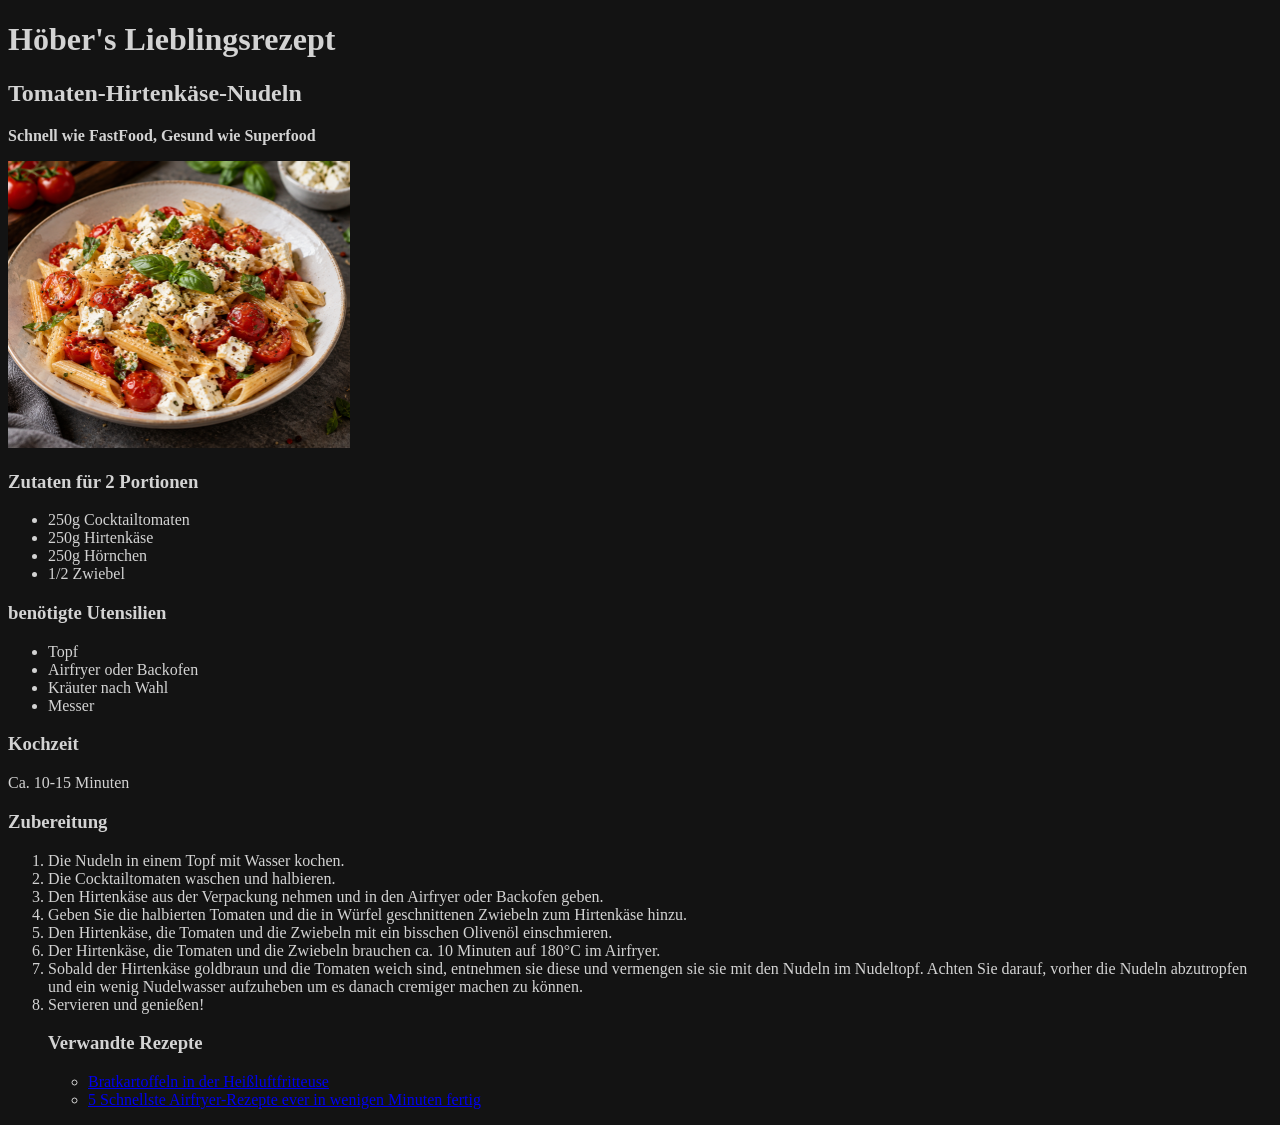
<file: 2026-09-23 - HTML Kochrezept/index.html>
<!DOCTYPE html>
<html lang="en">
<head>
    <meta charset="UTF-8">
    <meta name="Höber's Lieblingsrezept" content="width=device-width, initial-scale=1.0">
    <title>Document</title>
</head>
<body bgcolor="#131313" text="lightgray">
<h1>Höber's Lieblingsrezept</h1>
<h2>Tomaten-Hirtenkäse-Nudeln</h2>
<p><strong>Schnell wie FastFood, Gesund wie Superfood</strong></p>
<img src="Nudeln.jpg"width="342,2" height="287" alt="Nudeln">
<h3>Zutaten für 2 Portionen</h3>
<ul>
    <li>250g Cocktailtomaten</li>
    <li>250g Hirtenkäse</li>
    <li>250g Hörnchen</li>
    <li>1/2 Zwiebel</li>
</ul>
<h3>benötigte Utensilien</h3>
<ul>
    <li>Topf</li>
    <li>Airfryer oder Backofen</li>
    <li>Kräuter nach Wahl</li>
    <li>Messer </li>
</ul>
<h3>Kochzeit</h3>
<p>Ca. 10-15 Minuten</p>
<h3>Zubereitung</h3>
<ol>
    <li>Die Nudeln in einem Topf mit Wasser kochen.</li>
    <li>Die Cocktailtomaten waschen und halbieren.</li>
    <li>Den Hirtenkäse aus der Verpackung nehmen und in den Airfryer oder Backofen geben.</li>
    <li>Geben Sie die halbierten Tomaten und die in Würfel geschnittenen Zwiebeln zum Hirtenkäse hinzu.</li>
    <li>Den Hirtenkäse, die Tomaten und die Zwiebeln mit ein bisschen Olivenöl einschmieren.</li>
    <li>Der Hirtenkäse, die Tomaten und die Zwiebeln brauchen ca. 10 Minuten auf 180°C im Airfryer.</li>
    <li>Sobald der Hirtenkäse goldbraun und die Tomaten weich sind, entnehmen sie diese und vermengen sie sie mit den Nudeln im Nudeltopf. Achten Sie darauf, vorher die Nudeln abzutropfen und ein wenig Nudelwasser aufzuheben um es danach cremiger machen zu können.
    <li>Servieren und genießen!</li>
    </li>
<h3>Verwandte Rezepte</h3>
<ul>
    <li><a href="https://www.familienkost.de/rezept_bratkartoffeln-in-der-heissluftfritteuse.html">Bratkartoffeln in der Heißluftfritteuse</a></li>
    <li><a href="https://www.oe24.at/cooking/rezepte/regional/die-5-schnellsten-airfryer-rezepte-ever-in-wenigen-minuten-fertig/649960886">5 Schnellste Airfryer-Rezepte ever in wenigen Minuten fertig</a></li>
</body>
</html>
</file>
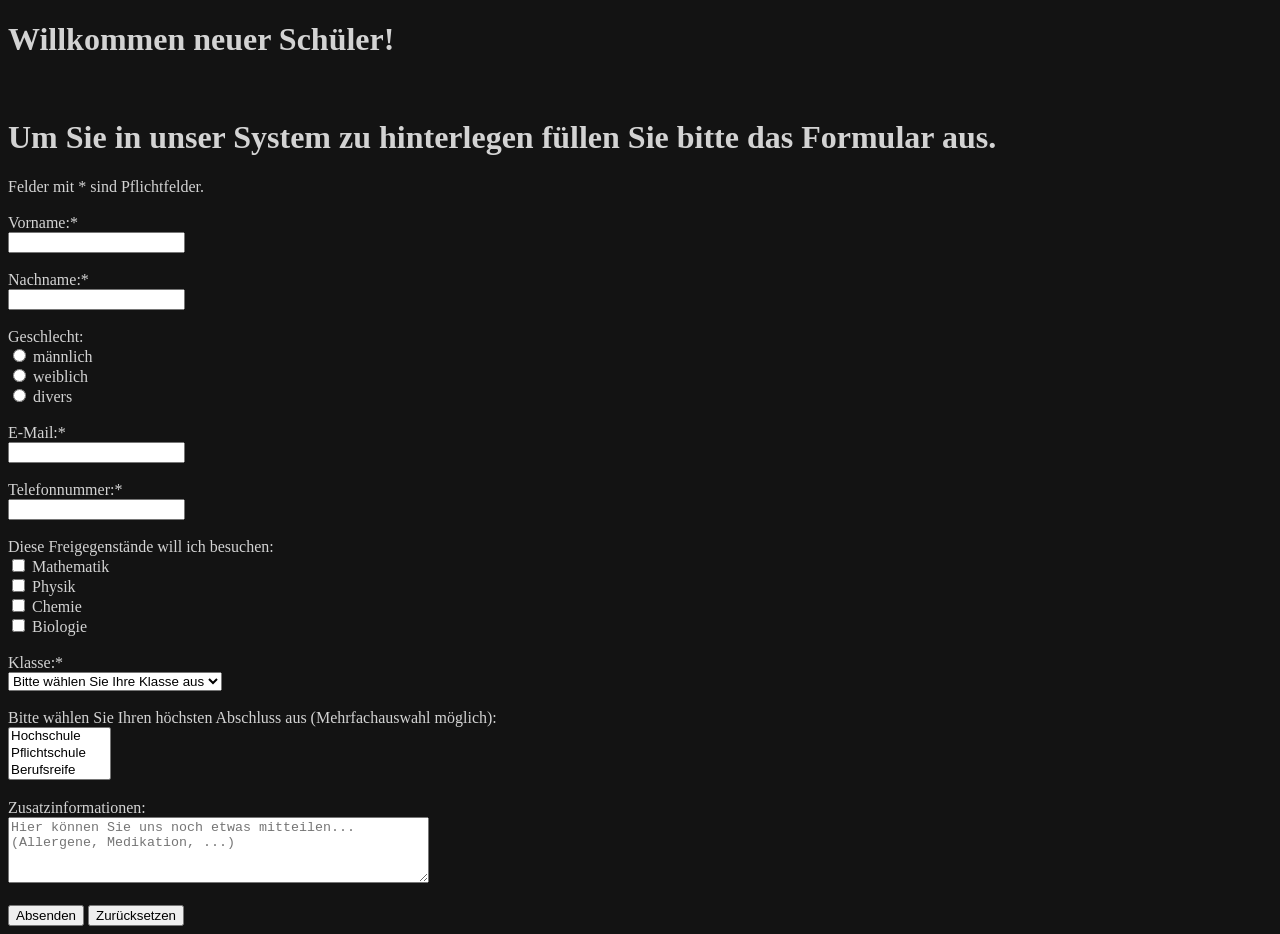
<file: 2026-09-30 - HTML Formular/index.html>
<!DOCTYPE html>
<html lang="en">
<head>
    <meta charset="UTF-8">
    <meta http-equiv="X-UA-Compatible" content="IE=edge">
    <meta name="viewport" content="width=device-width, initial-scale=1.0">
    <title>Anmeldeformular</title>
</head>
<body bgcolor="131313" text="lightgray">
<h1>Willkommen neuer Schüler!</h1>
<br>
<h1>Um Sie in unser System zu hinterlegen füllen Sie bitte das Formular aus.</h1>
<form action="mailto:lorenzd@spengergasse.at?subject=Anmeldeformular" method="post" enctype="text/plain">
    Felder mit * sind Pflichtfelder.<br><br>
    Vorname:*<br>
    <input type="text" name="vorname" required pattern="[A-Za-zÄÖÜäöüß]+"><br><br>
    Nachname:*<br>
    <input type="text" name="nachname" required pattern="[A-Za-zÄÖÜäöüß]+"><br><br>
    Geschlecht:<br>
    <input type="radio" name="geschlecht" value="männlich"> männlich<br>
    <input type="radio" name="geschlecht" value="weiblich"> weiblich<br>
    <input type="radio" name="geschlecht" value="divers"> divers<br><br>
    E-Mail:*<br>
    <input type="email" name="email" required><br><br>
    Telefonnummer:*<br>
    <input type="tel" name="telefonnummer" required><br><br>
    Diese Freigegenstände will ich besuchen:<br>
    <input type="checkbox" name="freigegenstand1" value="Mathematik"> Mathematik<br>
    <input type="checkbox" name="freigegenstand2" value="Physik"> Physik<br>
    <input type="checkbox" name="freigegenstand3" value="Chemie"> Chemie<br>
    <input type="checkbox" name="freigegenstand4" value="Biologie"> Biologie<br><br>
    Klasse:*<br>
    <select name="klasse" required>
        <option value="" disabled selected>Bitte wählen Sie Ihre Klasse aus</option>
        <option value="1AKIF">1AKIF</option>
        <option value="1BKIF">1BKIF</option>
        <option value="1CKIF">1CKIF</option>
        <option value="2AKIF">2AKIF</option>
        <option value="2BKIF">2BKIF</option>
        <option value="2CKIF">2CKIF</option>
    </select><br><br>
    Bitte wählen Sie Ihren höchsten Abschluss aus (Mehrfachauswahl möglich):<br>
    <select id="hoechsterabschluss" name="hoechsterabschluss" multiple size="3">
        <option value="Hochschule">Hochschule</option>
        <option value="Pflichtschule">Pflichtschule</option>
        <option value="Berufsreife">Berufsreife</option>
        <option value="Fachhochschule">Fachhochschule</option>
        <option value="Gymnasium">Gymnasium</option>
        <option value="Kein Abschluss">Kein Abschluss</option>
    </select><br><br>
    Zusatzinformationen:<br>
    <textarea name="Zusatzinformationen" rows="4" cols="50" placeholder="Hier können Sie uns noch etwas mitteilen... (Allergene, Medikation, ...)"></textarea><br><br>
    <input type="submit" value="Absenden">
    <input type="reset" value="Zurücksetzen">
</form>
</body>
</html>
</file>
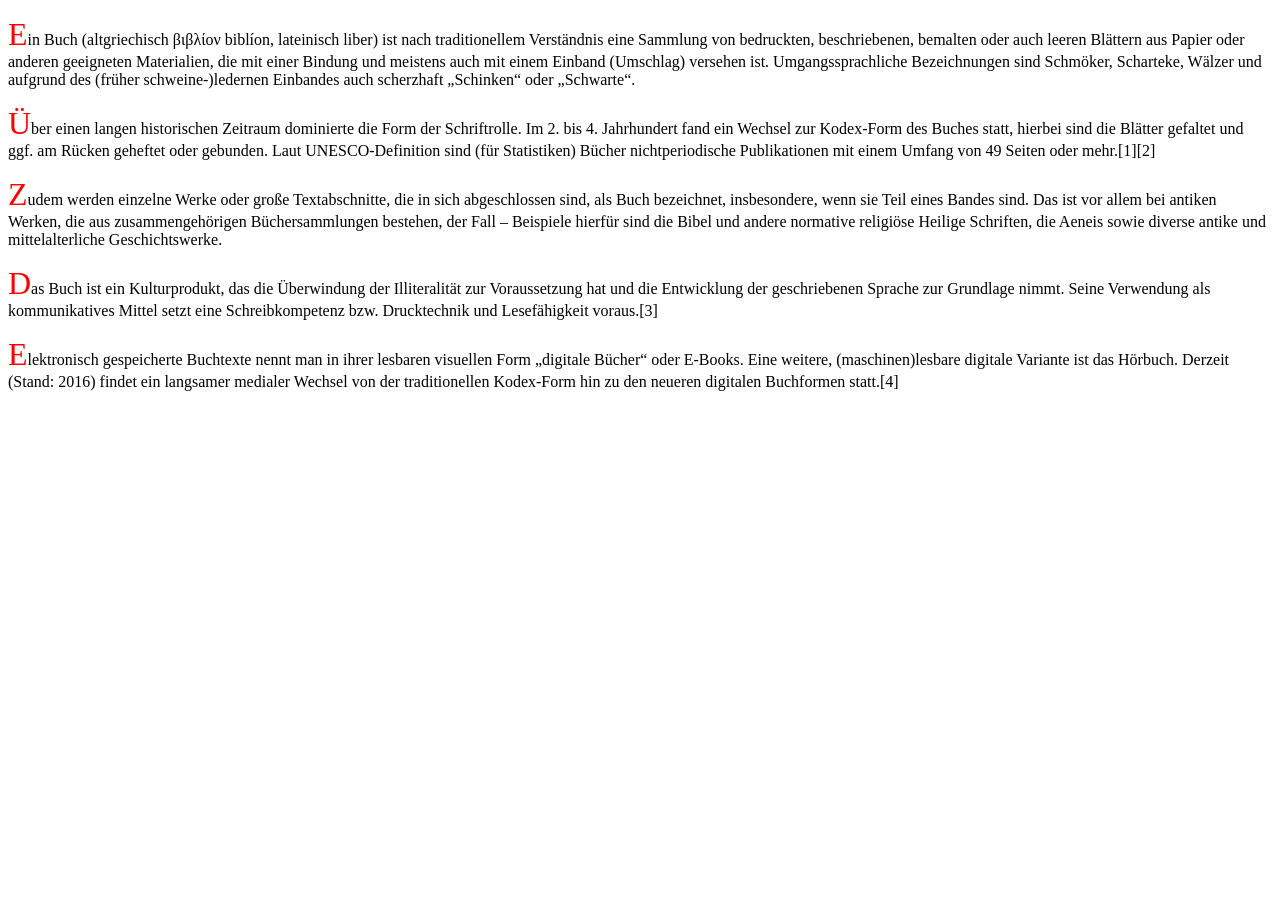
<file: 2026-10-21 - Pseudo-elements/index.html>
<!DOCTYPE html>
<html lang="de">
    <head>
        <meta charset="UTF-8">
        <title>Pseudo-Elemente</title>
        <link rel="stylesheet" href="style.css">
    </head>
    <body>
        <p>Ein Buch (altgriechisch βιβλίον biblíon, lateinisch liber) ist nach traditionellem Verständnis eine Sammlung von bedruckten, beschriebenen, bemalten oder auch leeren Blättern aus Papier oder anderen geeigneten Materialien, die mit einer Bindung und meistens auch mit einem Einband (Umschlag) versehen ist. Umgangssprachliche Bezeichnungen sind Schmöker, Scharteke, Wälzer und aufgrund des (früher schweine-)ledernen Einbandes auch scherzhaft „Schinken“ oder „Schwarte“.</p>

        <p>Über einen langen historischen Zeitraum dominierte die Form der Schriftrolle. Im 2. bis 4. Jahrhundert fand ein Wechsel zur Kodex-Form des Buches statt, hierbei sind die Blätter gefaltet und ggf. am Rücken geheftet oder gebunden. Laut UNESCO-Definition sind (für Statistiken) Bücher nichtperiodische Publikationen mit einem Umfang von 49 Seiten oder mehr.[1][2]</p>

        <p>Zudem werden einzelne Werke oder große Textabschnitte, die in sich abgeschlossen sind, als Buch bezeichnet, insbesondere, wenn sie Teil eines Bandes sind. Das ist vor allem bei antiken Werken, die aus zusammengehörigen Büchersammlungen bestehen, der Fall – Beispiele hierfür sind die Bibel und andere normative religiöse Heilige Schriften, die Aeneis sowie diverse antike und mittelalterliche Geschichtswerke.</p>

        <p>Das Buch ist ein Kulturprodukt, das die Überwindung der Illiteralität zur Voraussetzung hat und die Entwicklung der geschriebenen Sprache zur Grundlage nimmt. Seine Verwendung als kommunikatives Mittel setzt eine Schreibkompetenz bzw. Drucktechnik und Lesefähigkeit voraus.[3]</p>

        <p>Elektronisch gespeicherte Buchtexte nennt man in ihrer lesbaren visuellen Form „digitale Bücher“ oder E-Books. Eine weitere, (maschinen)lesbare digitale Variante ist das Hörbuch. Derzeit (Stand: 2016) findet ein langsamer medialer Wechsel von der traditionellen Kodex-Form hin zu den neueren digitalen Buchformen statt.[4]</p>
    </body>
</html>
</file>
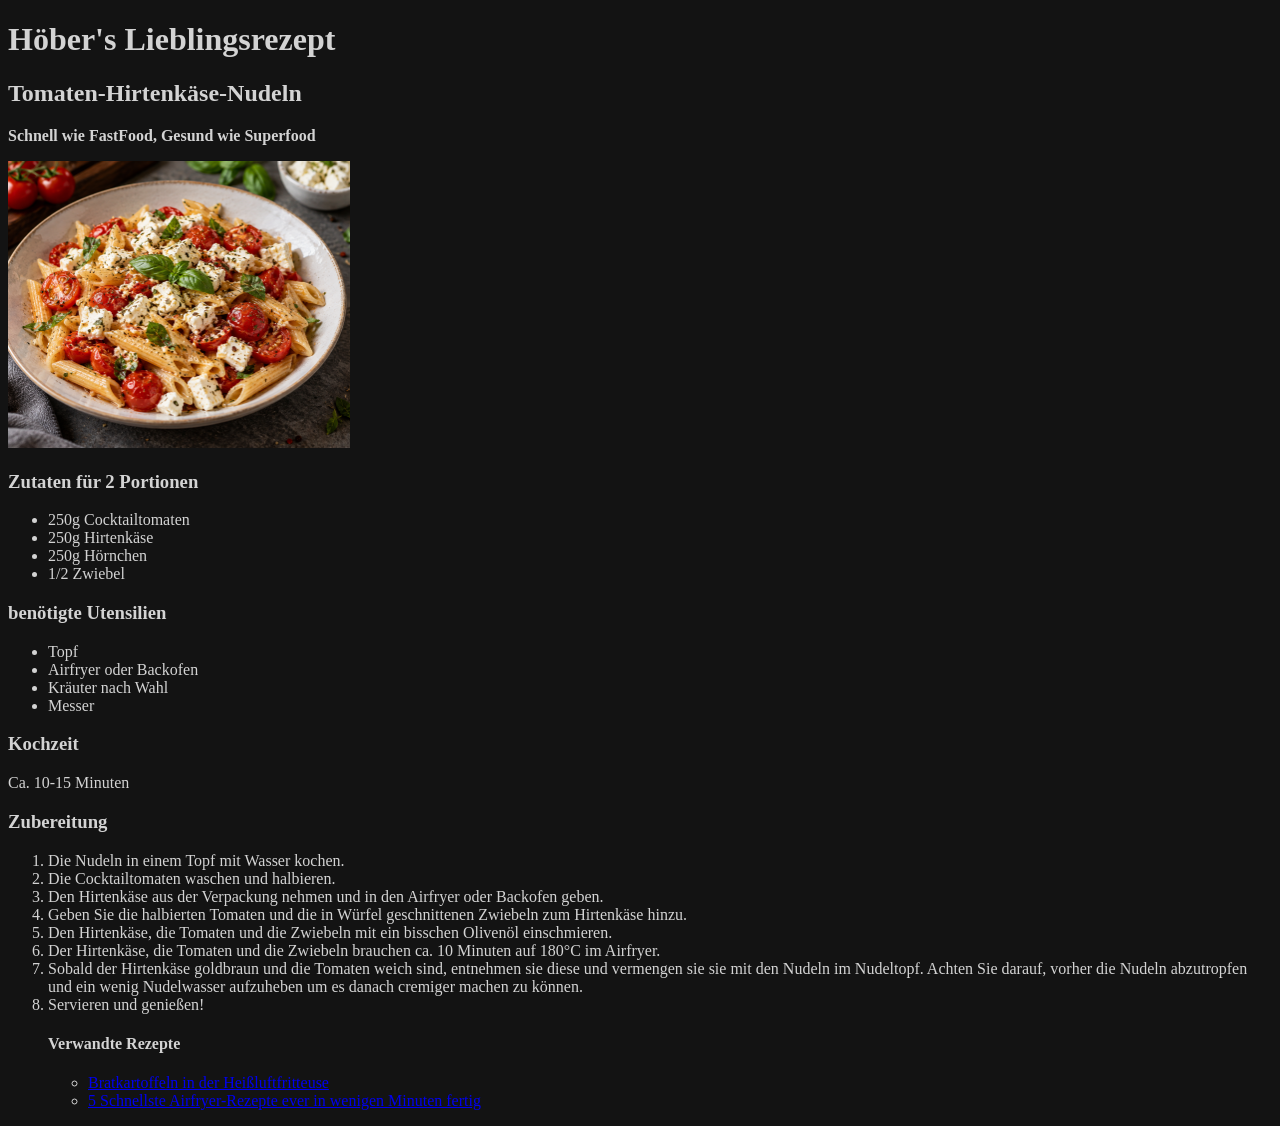
<file: 23.09.2026 - HTML Kochrezept/index.html>
<!DOCTYPE html>
<html lang="en">
<head>
    <meta charset="UTF-8">
    <meta name="Höber's Lieblingsrezept" content="width=device-width, initial-scale=1.0">
    <title>Document</title>
</head>
<body bgcolor="#131313" text="lightgray">
<h1>Höber's Lieblingsrezept</h1>
<h2>Tomaten-Hirtenkäse-Nudeln</h2>
<p><strong>Schnell wie FastFood, Gesund wie Superfood</strong></p>
<img src="Nudeln.jpg"width="342,2" height="287" alt="Nudeln">
<h3>Zutaten für 2 Portionen</h3>
<ul>
    <li>250g Cocktailtomaten</li>
    <li>250g Hirtenkäse</li>
    <li>250g Hörnchen</li>
    <li>1/2 Zwiebel</li>
</ul>
<h3>benötigte Utensilien</h3>
<ul>
    <li>Topf</li>
    <li>Airfryer oder Backofen</li>
    <li>Kräuter nach Wahl</li>
    <li>Messer </li>
</ul>
<h3>Kochzeit</h3>
<p>Ca. 10-15 Minuten</p>
<h3>Zubereitung</h3>
<ol>
    <li>Die Nudeln in einem Topf mit Wasser kochen.</li>
    <li>Die Cocktailtomaten waschen und halbieren.</li>
    <li>Den Hirtenkäse aus der Verpackung nehmen und in den Airfryer oder Backofen geben.</li>
    <li>Geben Sie die halbierten Tomaten und die in Würfel geschnittenen Zwiebeln zum Hirtenkäse hinzu.</li>
    <li>Den Hirtenkäse, die Tomaten und die Zwiebeln mit ein bisschen Olivenöl einschmieren.</li>
    <li>Der Hirtenkäse, die Tomaten und die Zwiebeln brauchen ca. 10 Minuten auf 180°C im Airfryer.</li>
    <li>Sobald der Hirtenkäse goldbraun und die Tomaten weich sind, entnehmen sie diese und vermengen sie sie mit den Nudeln im Nudeltopf. Achten Sie darauf, vorher die Nudeln abzutropfen und ein wenig Nudelwasser aufzuheben um es danach cremiger machen zu können.
    <li>Servieren und genießen!</li>
    </li>
<h4>Verwandte Rezepte</h4>
<ul>
    <li><a href="https://www.familienkost.de/rezept_bratkartoffeln-in-der-heissluftfritteuse.html">Bratkartoffeln in der Heißluftfritteuse</a></li>
    <li><a href="https://www.oe24.at/cooking/rezepte/regional/die-5-schnellsten-airfryer-rezepte-ever-in-wenigen-minuten-fertig/649960886">5 Schnellste Airfryer-Rezepte ever in wenigen Minuten fertig</a></li>
</body>
</html>
</file>
<file: 2026-10-21 - Pseudo-elements/style.css>
p::first-letter {
                font-size: 2em;
                color: red;
                font-family: "Old English Text MT", serif;
            }
</file>
